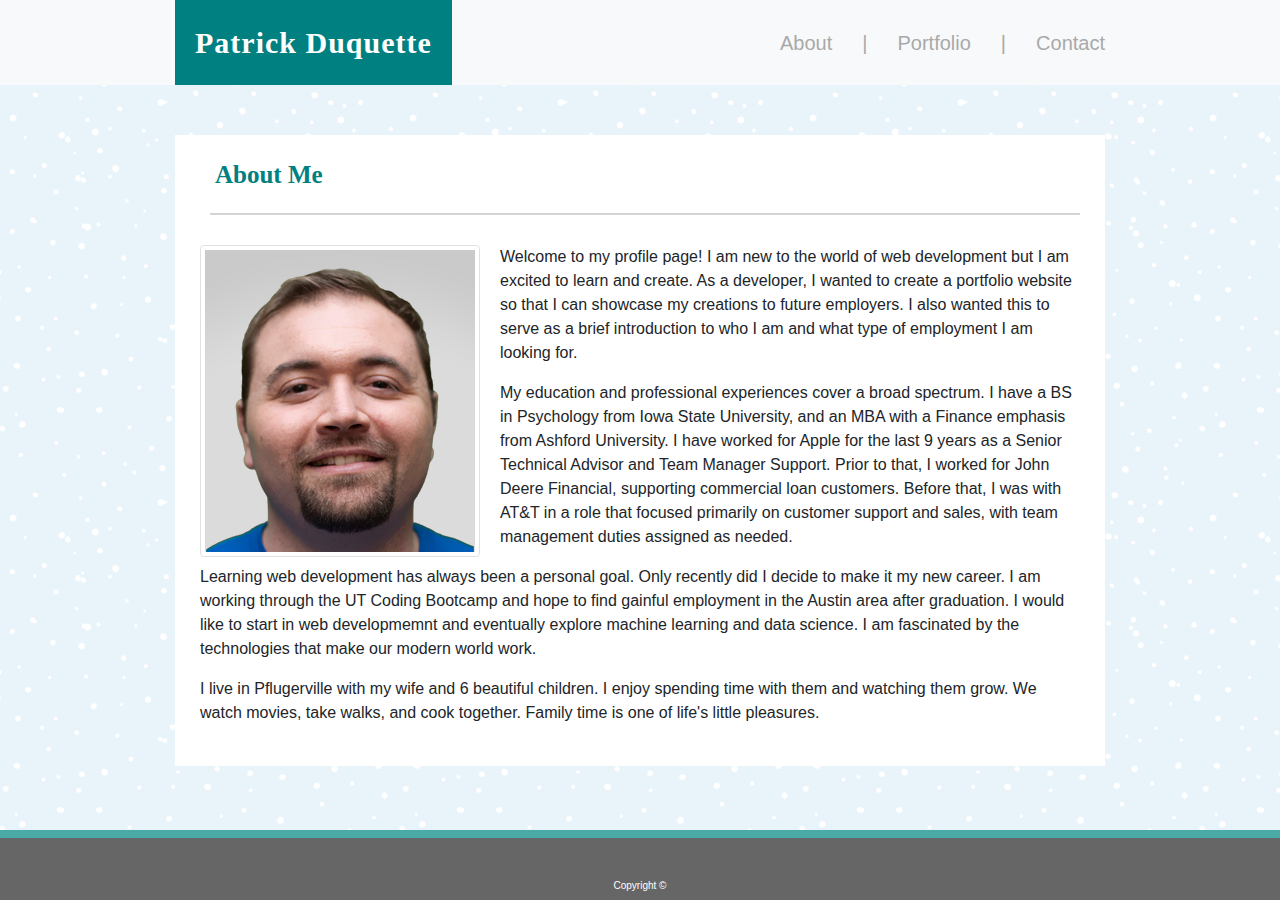
<file: index.html>
<!DOCTYPE html>
<html lang="en">

<head>
    <meta charset="UTF-8">
    <meta name="viewport" content="width=device-width, initial-scale=1.0">
    <meta http-equiv="X-UA-Compatible" content="ie=edge">
    <title>About Me</title>
    <link rel="stylesheet" href="https://maxcdn.bootstrapcdn.com/bootstrap/4.0.0/css/bootstrap.min.css">
    <link rel="stylesheet" href="assets/css/style.css">
</head>
<!-- When I started the project, I put the navbar elements in a row. I used .col-md.8 and .col-md.4, putting the navbar links in the md.4 to push them to the right. Eventually, it was disocvered that this method wasn't collapsing the elements as expected so I moved the <nav> elements out of the bootstrap row format into a new, separate element on the page. That allowed better control of the movement when the page collapses. Comment-->
<body>
        
    <nav class="navbar pb-0 pt-0 navbar-light bg-light">
            <div class="d-flex flex-grow-1"></div>
            <span class="w-100 d-lg-none d-block"></span>
        <!--pb-0 and pt-0 are bootstrap classes that set the padding bottom (pb) and padding top (pt) to zero. -->
        <div class="container">
            <span class="navbar-brand mb-0 h1" id="name">Patrick Duquette</span>
            <ul class="nav justify-content-end">
                <li class="nav-item">
                    <a class="linknav" id="about-nav" href="index.html">About</a>
                </li>
                <li class="piping">|</li>
                <li class="nav-item">
                    <a class="linknav" id="portfolio-nav" href="portfolio.html">Portfolio</a>
                </li>
                <li class="piping">|</li>
                <li class="nav-item">

                    <a class="linknav" href="contact.html">Contact</a>
                </li>
            
            </ul>
        </div>
        </div>
    </nav>


    <div class="container">
        <div class="row maincontent">
            <div class="col-md-12">


                <h2 id="aboutmehead">About Me</h2>
            </div>

            <div id="aboutmeline">
            </div>
            <div class="row">
                <div class="col-md-12">

                    <img class="float-left img-thumbnail smile" src="assets/images/Patrick-headshot.png" alt="Headshot">


                    <p>Welcome to my profile page! I am new to the world of web
                        development but I am excited to learn and create. As a developer, I wanted to create a
                        portfolio website so
                        that I can showcase my creations to future employers. I also wanted this to serve as a brief
                        introduction to
                        who I am and what type of employment I am looking for.</p>

                    <p>My education and professional experiences cover a broad spectrum. I have a BS in
                        Psychology from Iowa State
                        University, and an MBA with a Finance emphasis from Ashford University. I have worked
                        for
                        Apple for the last 9 years as a Senior Technical Advisor and Team Manager Support. Prior
                        to that, I worked for John
                        Deere Financial, supporting commercial loan customers. Before that, I was with AT&T in a
                        role that focused
                        primarily on customer support and sales, with team management duties assigned as needed.
                    </p>


                    <p>Learning web development has always been a personal goal. Only recently did I decide to
                        make it my new
                        career. I am working through the UT Coding Bootcamp and hope to find gainful employment
                        in the Austin area
                        after graduation. I would like to start in web developmemnt and eventually explore
                        machine learning and data
                        science. I am fascinated by the technologies that make our modern world work.
                    </p>

                    <p>
                        I live in Pflugerville with my wife and 6 beautiful children. I enjoy spending time with
                        them and watching
                        them grow. We watch movies, take walks, and cook together. Family time is one of life's
                        little pleasures.
                    </p>


                </div>
            </div>
        </div>
    </div>

    <footer>Copyright &copy;</footer>

</body>

</html>
</file>
<file: assets/css/style.css>
/*Sets the width of the main contet box on each page.*/
.container {
    width: 960px;
    
    
}



/*Adds margin to the right side of the About Me head shot so that the text is not squished up against the edge of the photo.*/
.smile {
    margin-right: 20px !important;
}
/*Controls the appearance of the solid grey line that separates the main content h2 element from the rest of the main content.*/
#aboutmeline {
    
    background-color: lightgrey;
    width: 100%;
    height: 2px;
    margin: 15px 0px 30px 10px;
}



/*Controls the appearance of the lines separating the elements of the nav-bar.*/
.piping {
    color: darkgrey;
    margin: 0px 30px 0px 30px;
    font-size: 20px
 
}
/*Controls the color of the nav-bar elements.*/
.linknav {
    color: darkgrey;
    font-size: 20px
}

body {
    /* This pattern is downloaded from www.subtlepatterns.com 
If you need more, that's where to get'em.*/
background-image: url("../images/blue-snow.png");

}


/*This controls how the main name element at the top left corner of the nav section appears.*/
#name {
    background-color: teal;
    color: #ffffff;
    padding: 20px;
    float: left;
    font-size: 30px;
    letter-spacing: 1px;
    font-family: 'Times New Roman', Times, serif;
    font-weight: 700;
}

/*This controls how the h2 header on the top of the main content section for each page appears.*/
h2 {
    
    font-weight: 700;
    font-family: 'Times New Roman', Times, serif;
    font-size: 25px;
    color: teal;

}
/*This controls the white main content box appearance on each page.*/
.maincontent {
    padding: 25px;
    background-color: white;
    margin: 50px 0px 125px 0px;
    

   }
/*This controls the position and appearance of the footer.*/
   footer {
    border-top: 8px solid #4aaaa5;
    text-align: center;
    position: fixed;
    bottom: 0;
    width: 100%;
    background-color: #666666;
    color: white;
    font-size: 10px;
    padding: 40px 0px 7px 0px;
    margin: 50px 0px 0px 0px:
}

/*This controls the color of the Submit button on the Contact Me page.*/
.btn {
    background-color: teal;
}
/*The rest of the classes below control the content on the Portfolio page.*/ 
.apple {
    
    Position: relative;
    margin: 30px;
    width: 275px;
    Height: 200px;
    background-image: url("../images/password-generator.png");
    float: left;
      
    
}

.Pear {
    Position: relative;
    margin: 30px;
    width: 275px;
    Height: 200px;
    background-image: url("../images/recipe-generator.png");
    float: left;

}

.grape {
    Position: relative;
    margin: 30px;
    width: 275px;
    Height: 200px;
    background-image: url("../images/day-planner.png");
    float: left;

}

.dried {
    Position: relative;
    margin: 30px;
    width: 275px;
    Height: 200px;
    background-image: url("../images/note-taker.png");
    float: left;

}

.watermelon {
    Position: relative;
    margin: 30px;
    width: 275px;
    Height: 200px;
    background-image: url("../images/Watermelon.jpg");
    float: left;

}
.wrapper {
    
    background-color: teal;
    color: white;
    position: absolute;
    bottom: 8px;
    padding: 6px;
    width: 100%;
    text-align: center;
    font-family: Georgia, 'Times New Roman', Times, serif;
}
</file>
